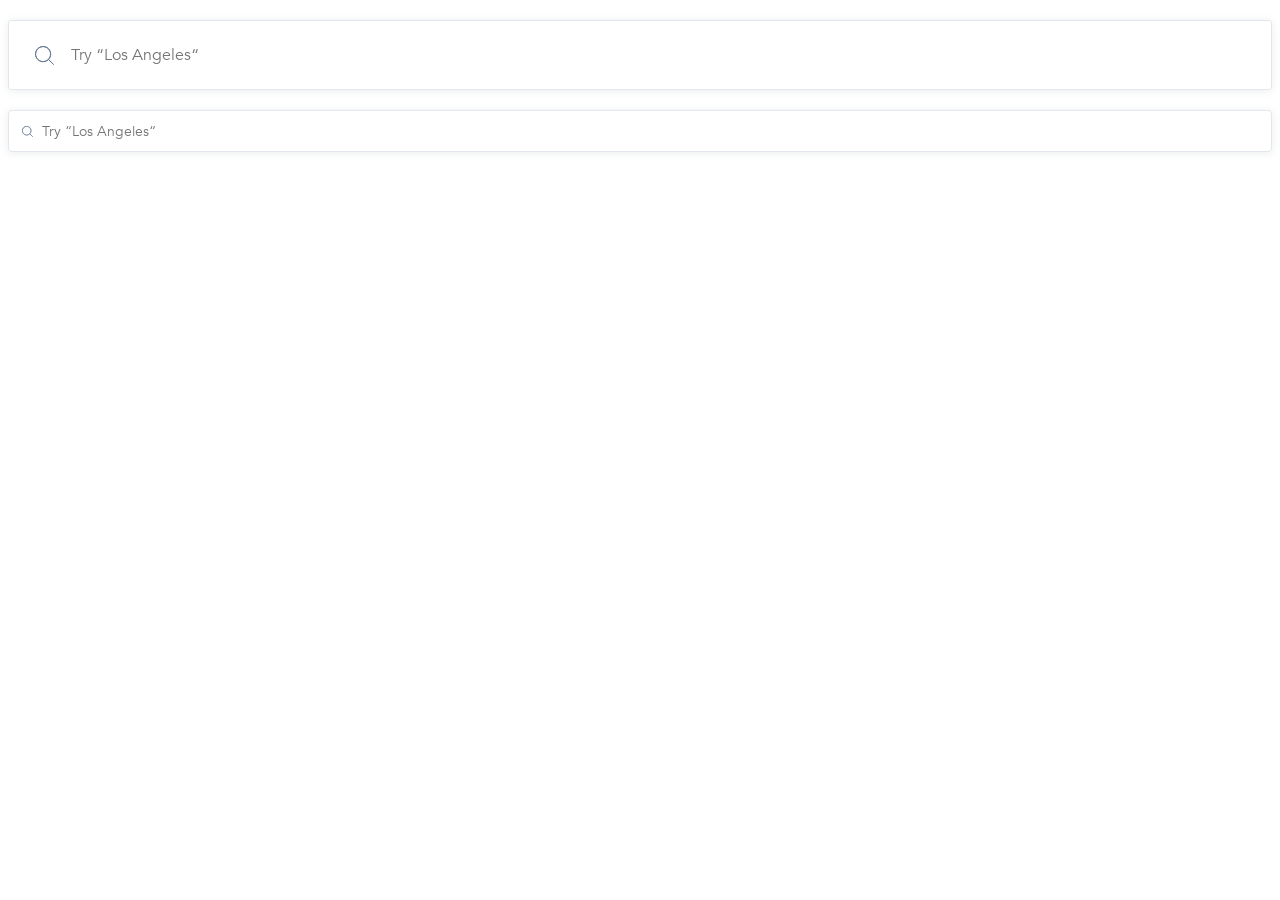
<file: index.html>
<!doctype html><html lang="en" class="page"><head><meta charset="utf-8"><meta name="viewport" content="width=device-width, user-scalable=no, initial-scale=1.0, maximum-scale=1.0, minimum-scale=1.0"><meta http-equiv="X-UA-Compatible" content="ie=edge"><title>Search-bar-airbnb</title><link rel="stylesheet" href="index.fd1002db.css"></head><body class="page__body"> <form action="#" class="search search--large" data-qa="big"> <div class="search__wrap"> <label for="search-field-large" class="search__label"></label> <input name="search-l" id="search-field-large" class="search__input" type="text" data-qa="keypress" placeholder="Try “Los Angeles“"> </div> </form> <form action="#" class="search search--small" data-qa="small"> <div class="search__wrap"> <label for="search-field-s" class="search__label"></label> <input name="search-s" id="search-field-s" class="search__input" type="text" data-qa="keypress" placeholder="Try “Los Angeles“"> </div> </form> </body></html>
</file>
<file: index.fd1002db.css>
@font-face{font-family:Avenir;src:url(Avenir-Book.657c3568.ttf)}@font-face{font-family:Avenir;src:url(Avenir-Heavy.01d9ab74.ttf);font-weight:700}.page{font-family:Avenir,sans-serif}.search__wrap{box-sizing:border-box;border:1px solid #e1e7ed;align-items:center;display:flex;box-shadow:0 1px 8px #3d4e611a}.search__input{box-sizing:border-box;border:none;flex:1;height:100%;padding:0;font-family:Avenir,sans-serif}.search__wrap:hover{box-shadow:0 3px 8px #3d4e6133}.search__wrap:focus-within{background:linear-gradient(#fff 0%,#f6f6f7 100%);box-shadow:0 4px 4px #00000040}.search__input:focus{text-shadow:0 4px 4px #00000040;background:0 0;outline:none;font-weight:900}.search__label{cursor:pointer;background-image:url(Search.ccd3c07b.svg);background-size:cover}.search--large .search__wrap{border-radius:3px;height:70px;margin:20px 0;padding:0 26px}.search--large .search__input{margin-left:17px;font-size:16px}.search--large .search__label{width:19px;height:19px}.search--small .search__wrap{border-radius:4px;height:42px;padding:0 13px}.search--small .search__input{margin-left:9px;font-size:14px}.search--small .search__label{width:11px;height:11px}
/*# sourceMappingURL=index.fd1002db.css.map */
</file>
